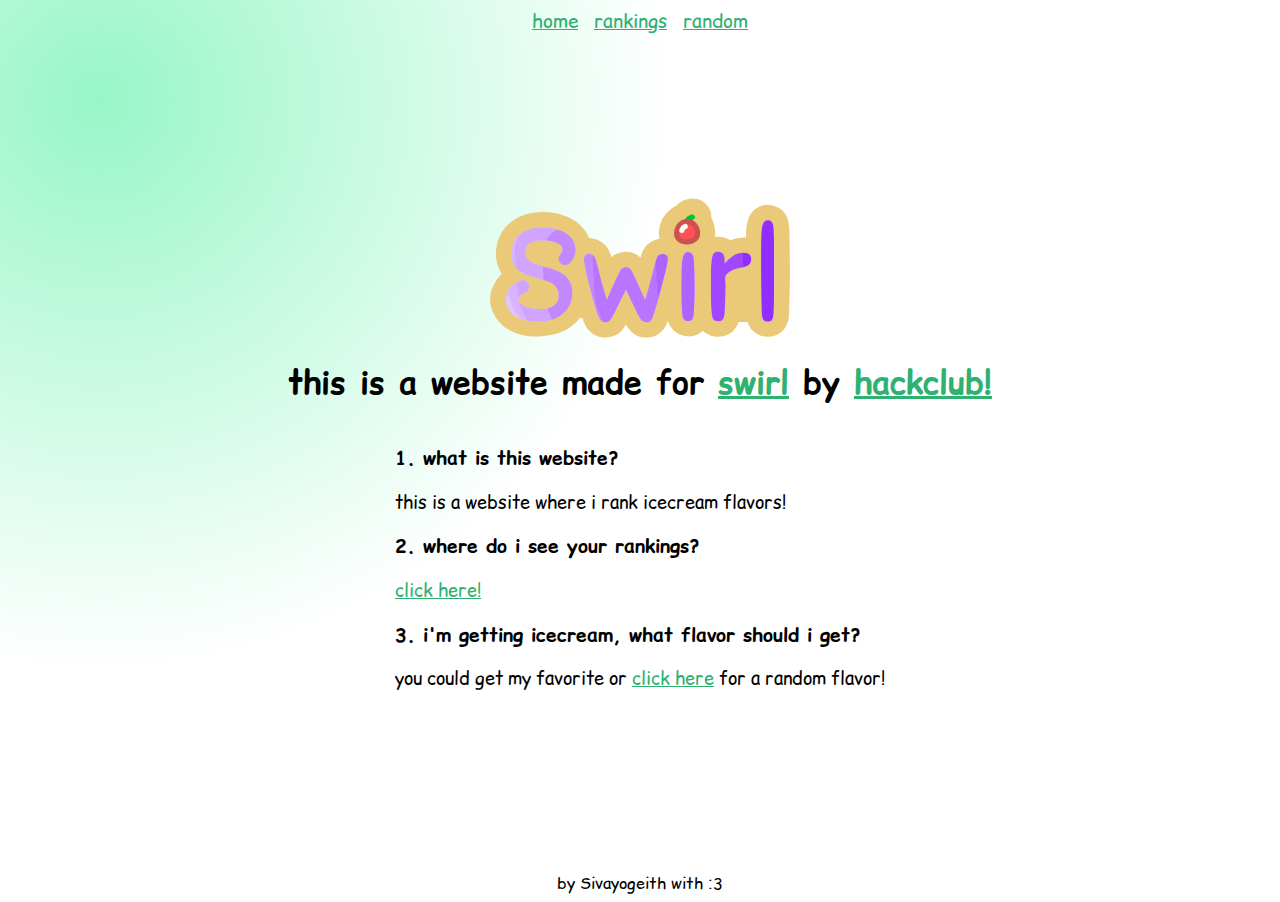
<file: index.html>
<!DOCTYPE html>
<html>
  <head>
    <meta charset="UTF-8" />
    <title>Icecream Rankings</title>
    <link rel="icon" href="favicon.svg"/>
    <link rel="preconnect" href="https://fonts.googleapis.com" />
    <link rel="preconnect" href="https://fonts.gstatic.com" crossorigin />
    <link
      href="https://fonts.googleapis.com/css2?family=Comic+Relief:wght@400;700&display=swap"
      rel="stylesheet"
    />
    <link rel="stylesheet" href="app.css" />
    <script src="app.js"></script>
  </head>
  <body>
    <nav>
      <a class="nav-link" href="index.html">home</a>

      <a class="nav-link" href="rankings.html">rankings</a>

      <a class="nav-link" href="random.html">random</a>
    </nav>
    <div class="container">
        <img src="swirl.svg" width="300"/>
      <h1 class="mb-4">
        this is a website made for
        <a href="https://swirl.hackclub.com/">swirl</a> by
        <a href="https://hackclub.com/">hackclub!</a>
      </h1>
      <div>
        <h3>1. what is this website?</h3>
        <p class="answer">this is a website where i rank icecream flavors!</p>
        <h3>2. where do i see your rankings?</h3>
        <p class="answer"><a href="rankings.html">click here!</a></p>
        <h3>3. i'm getting icecream, what flavor should i get?</h3>
        <p class="answer">
          you could get my favorite or
          <a href="rankings.html">click here</a> for a random flavor!
        </p>
      </div>
    </div>
    <footer>by Sivayogeith with :3</footer>
  </body>
</html>
</file>
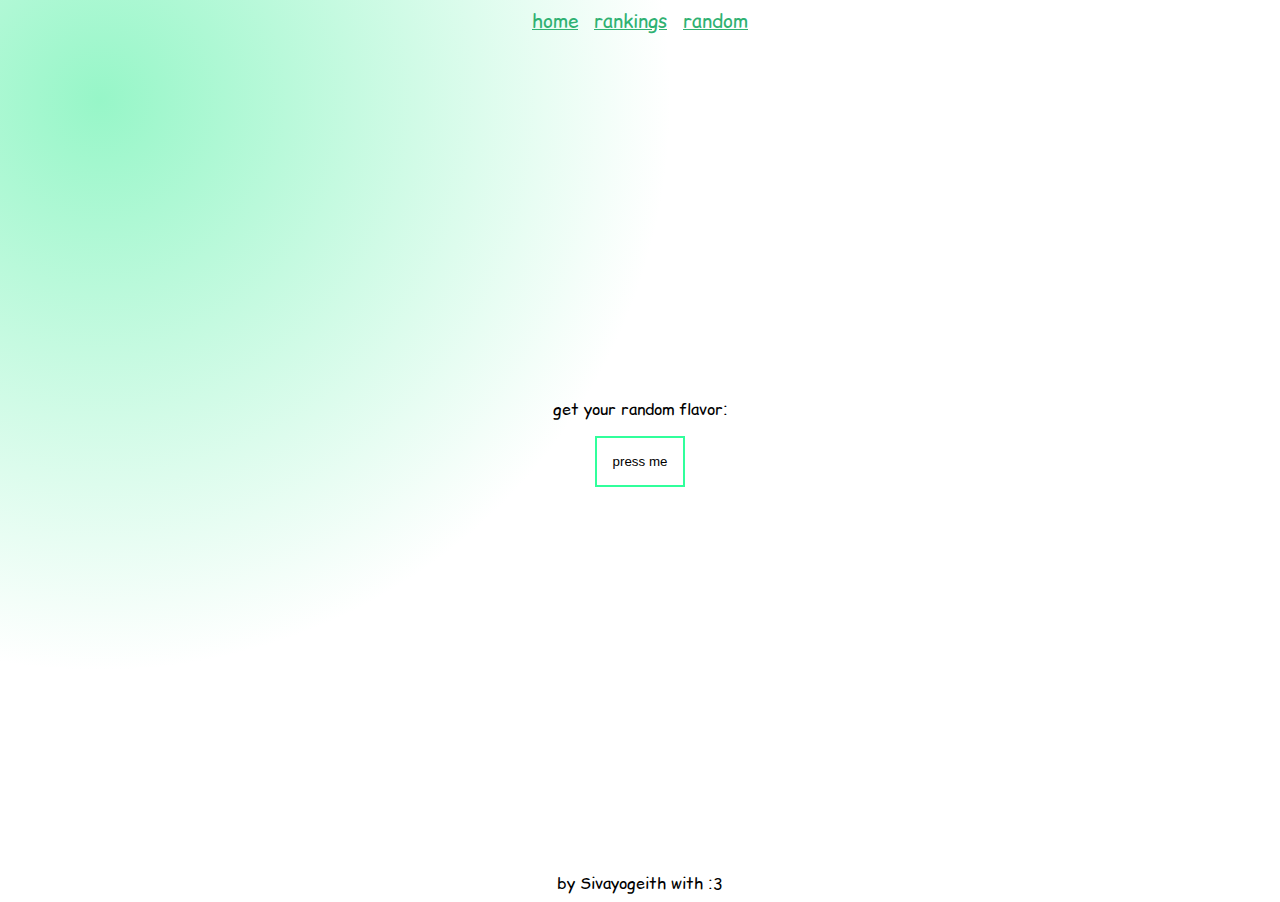
<file: random.html>
<!DOCTYPE html>
<html>
  <head>
    <meta charset="UTF-8" />
    <title>Icecream Rankings</title>
    <link rel="icon" href="favicon.svg"/>
    <link rel="preconnect" href="https://fonts.googleapis.com" />
    <link rel="preconnect" href="https://fonts.gstatic.com" crossorigin />
    <link
      href="https://fonts.googleapis.com/css2?family=Comic+Relief:wght@400;700&display=swap"
      rel="stylesheet"
    />
    <link rel="stylesheet" href="app.css" />
    <script src="app.js"></script>
  </head>
  <body>
    <nav>
      <a class="nav-link" href="index.html">home</a>

      <a class="nav-link" href="rankings.html">rankings</a>

      <a class="nav-link" href="random.html">random</a>
    </nav>
    <div class="container">
      <p>get your random flavor:</p>
      <button type="button" onclick="getRandom()">press me</button>
      <p id="flavor"></p>
    </div>
    <footer>by Sivayogeith with :3</footer>
  </body>
</html>
</file>
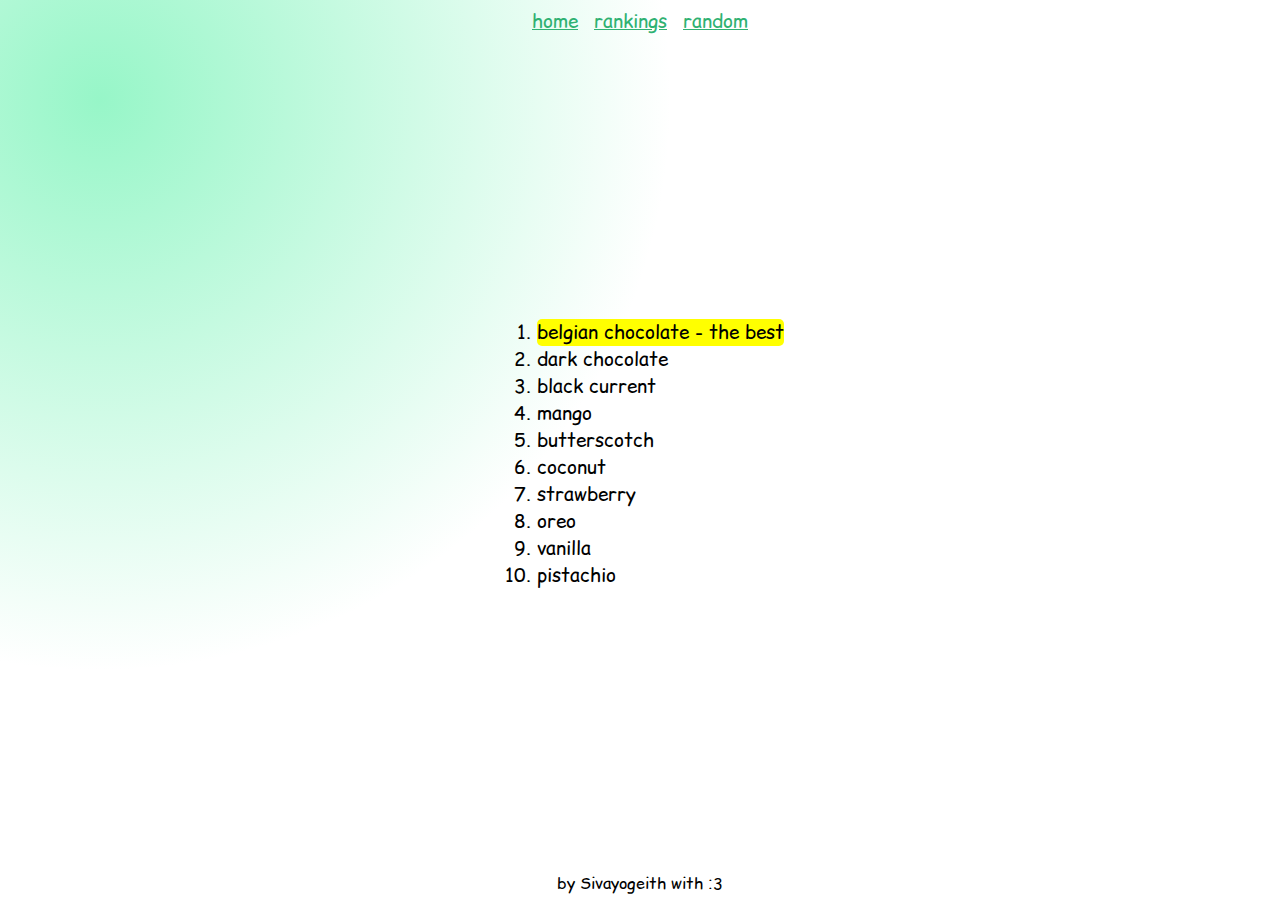
<file: rankings.html>
<!DOCTYPE html>
<html>
  <head>
    <meta charset="UTF-8" />
    <title>Icecream Rankings</title>
    <link rel="icon" href="favicon.svg"/>
    <link rel="preconnect" href="https://fonts.googleapis.com" />
    <link rel="preconnect" href="https://fonts.gstatic.com" crossorigin />
    <link
      href="https://fonts.googleapis.com/css2?family=Comic+Relief:wght@400;700&display=swap"
      rel="stylesheet"
    />
    <link rel="stylesheet" href="app.css" />
    <script src="app.js"></script>
  </head>
  <body>
    <nav>
      <a class="nav-link" href="index.html">home</a>

      <a class="nav-link" href="rankings.html">rankings</a>

      <a class="nav-link" href="random.html">random</a>
    </nav>
    <div class="container">
      <ol id="list"></ol>
    </div>
    <footer>by Sivayogeith with :3</footer>
  </body>
</html>
</file>
<file: app.css>
body {
  font-family: "Comic Relief", system-ui;
  font-weight: 400;
  font-style: normal;
  background-image: radial-gradient(
    circle at var(--x, 100px) var(--y, 100px),
    #97f6c8 0%,
    transparent 40%
  );
}

button {
  padding: 1rem;
  background-color: transparent;
  border: 2px solid #30ff9b;
}

button:hover {
  background-color: #30ff9b;
}

.container {
  display: flex;
  align-items: center;
  justify-content: center;
  flex-direction: column;
  height: 93vh;
}

.answer {
  font-size: large;
}

li {
  font-size: larger;
}

li:hover {
    font-size: x-large;
}

li.first {
    background-color: yellow;
    border-radius: 5px;
}

nav {
  display: flex;
  justify-content: center;
  gap: 1rem;
}

#flavor {
  font-size: larger;
  font-weight: bold;
}

footer {
  text-align: center;
}

a {
    color: #2fb172
}

nav a {
    font-size: larger;
}
</file>
